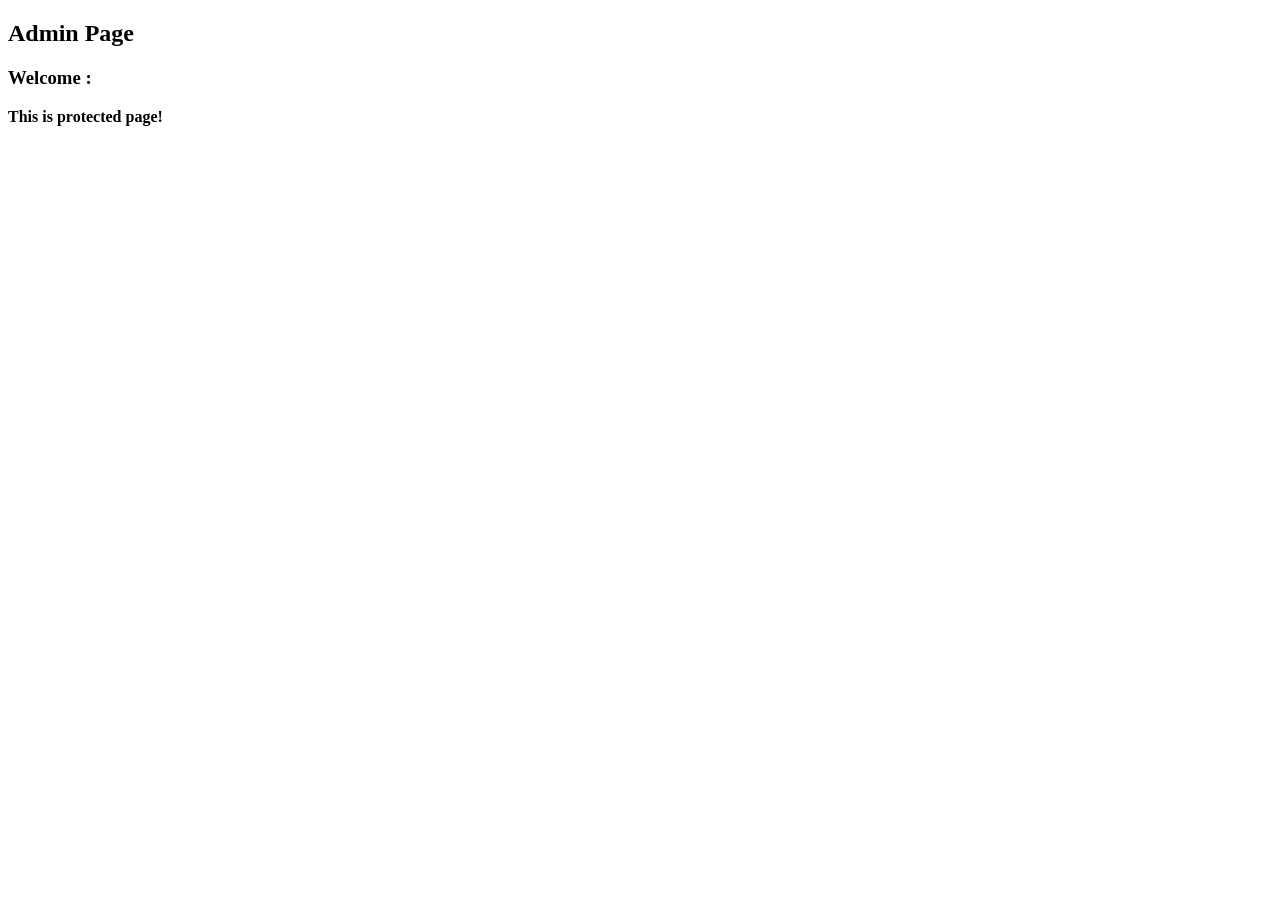
<file: CrudStaff/src/main/resources/templates/adminPage.html>
<!DOCTYPE HTML>
<html xmlns:th="http://www.thymeleaf.org">
   <head>
      <title th:utext="${title}"></title>
   </head>
   <body>
      <!-- Include _menu.html -->
      <th:block th:include="/_menu"></th:block>
       
      <h2>Admin Page</h2>
      <h3>Welcome :
         <span th:utext="${#request.userPrincipal.name}"></span>
      </h3>
      <b>This is protected page!</b>  
       
      <br/><br/>
       
      <div th:if="${userInfo != null}" th:utext="${userInfo}"></div>
       
   </body>
    
</html>
</file>
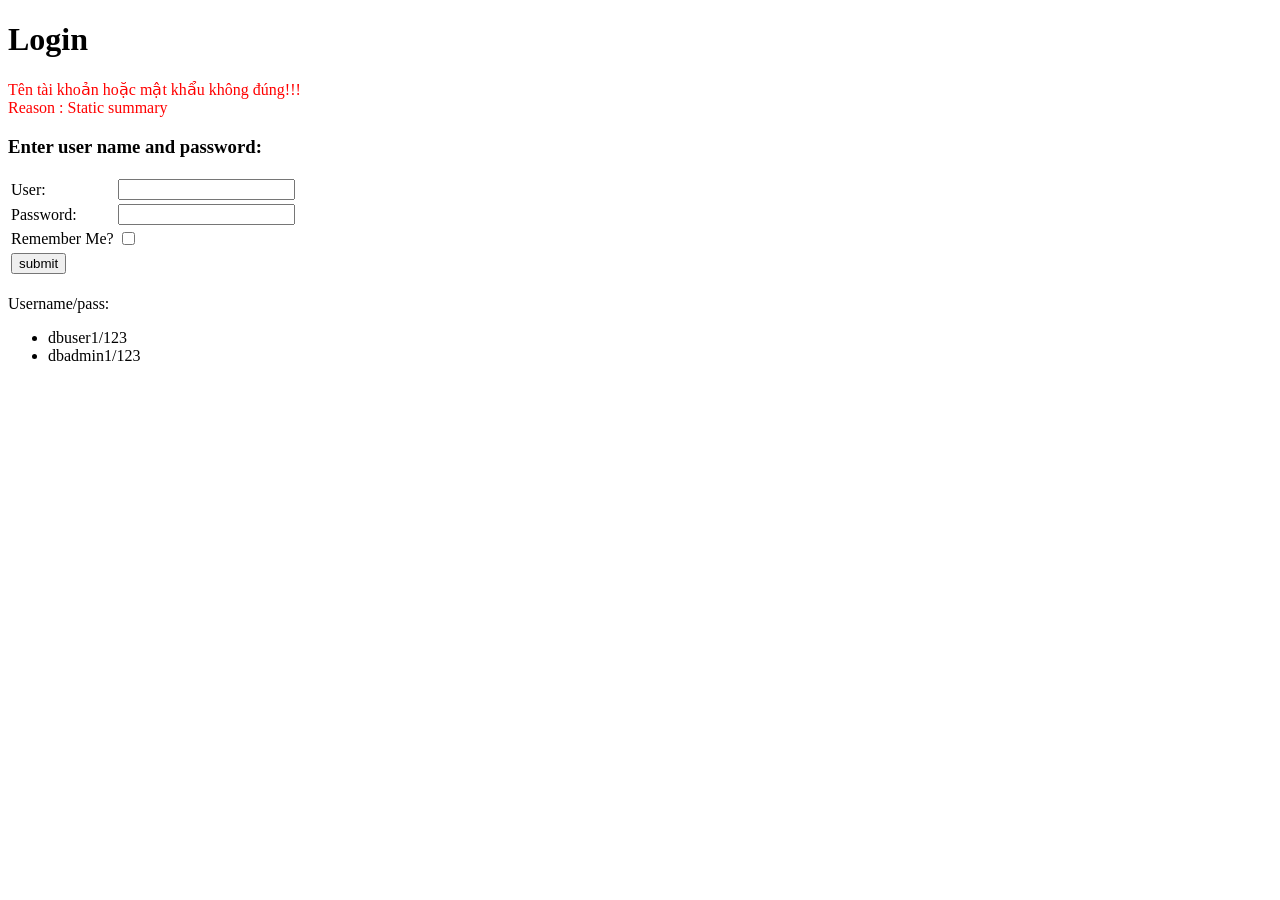
<file: CrudStaff/src/main/resources/templates/loginPage.html>
<!DOCTYPE HTML>
<html xmlns:th="http://www.thymeleaf.org">
   <head>
      <title>Login</title>
   </head>
   <body>
      <!-- Include _menu.html -->
      <th:block th:include="/_menu"></th:block>
       
      <h1>Login</h1>
       
      <!-- /login?error=true -->
      <div th:if="${#request.getParameter('error') == 'true'}"
            style="color:red;margin:10px 0px;">
         Tên tài khoản hoặc mật khẩu không đúng!!!<br />
         Reason :
         <span th:if="${#session!= null and #session.getAttribute('SPRING_SECURITY_LAST_EXCEPTION') != null}"
            th:utext="${#session.getAttribute('SPRING_SECURITY_LAST_EXCEPTION').message}">
                Static summary
         </span>
            
      </div>
      
      <h3>Enter user name and password:</h3>
      <form name='f' th:action="@{/j_spring_security_check}" method='POST'>
         <table>
            <tr>
               <td>User:</td>
               <td><input type='text' name='username' value=''></td>
            </tr>
            <tr>
               <td>Password:</td>
               <td><input type='password' name='password' /></td>
            </tr>
            <tr>
               <td>Remember Me?</td>
               <td><input type="checkbox" name="remember-me" /></td>
            </tr>            
            <tr>
               <td><input name="submit" type="submit" value="submit" /></td>
            </tr>
         </table>
      </form>
       
      <br>
      Username/pass:
      <ul>
        <li>dbuser1/123</li>
        <li>dbadmin1/123</li>
      </ul>  
       
   </body>
    
</html>
</file>
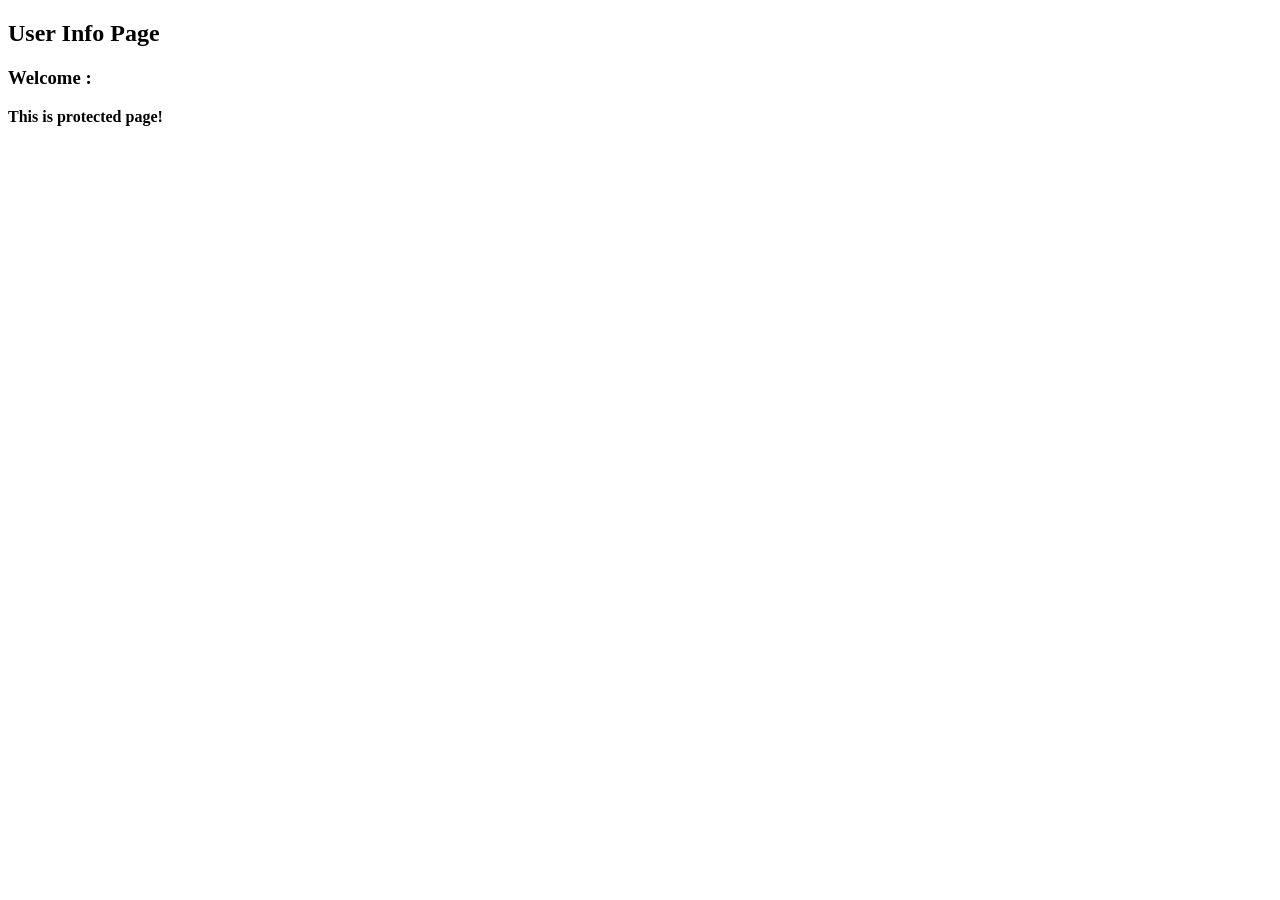
<file: CrudStaff/src/main/resources/templates/userInfoPage.html>
<!DOCTYPE HTML>
<html xmlns:th="http://www.thymeleaf.org">
   <head>
      <title>User Info</title>
   </head>
   <body>
      <!-- Include _menu.html -->
      <th:block th:include="/_menu"></th:block>
       
       
      <h2>User Info Page</h2>
      <h3>Welcome : <span th:utext="${#request.userPrincipal.name}"></span></h3>
      <b>This is protected page!</b>  
       
      <br/><br/>
       
      <div th:if="${userInfo != null}" th:utext="${userInfo}"></div>
       
   </body>
    
</html>
</file>
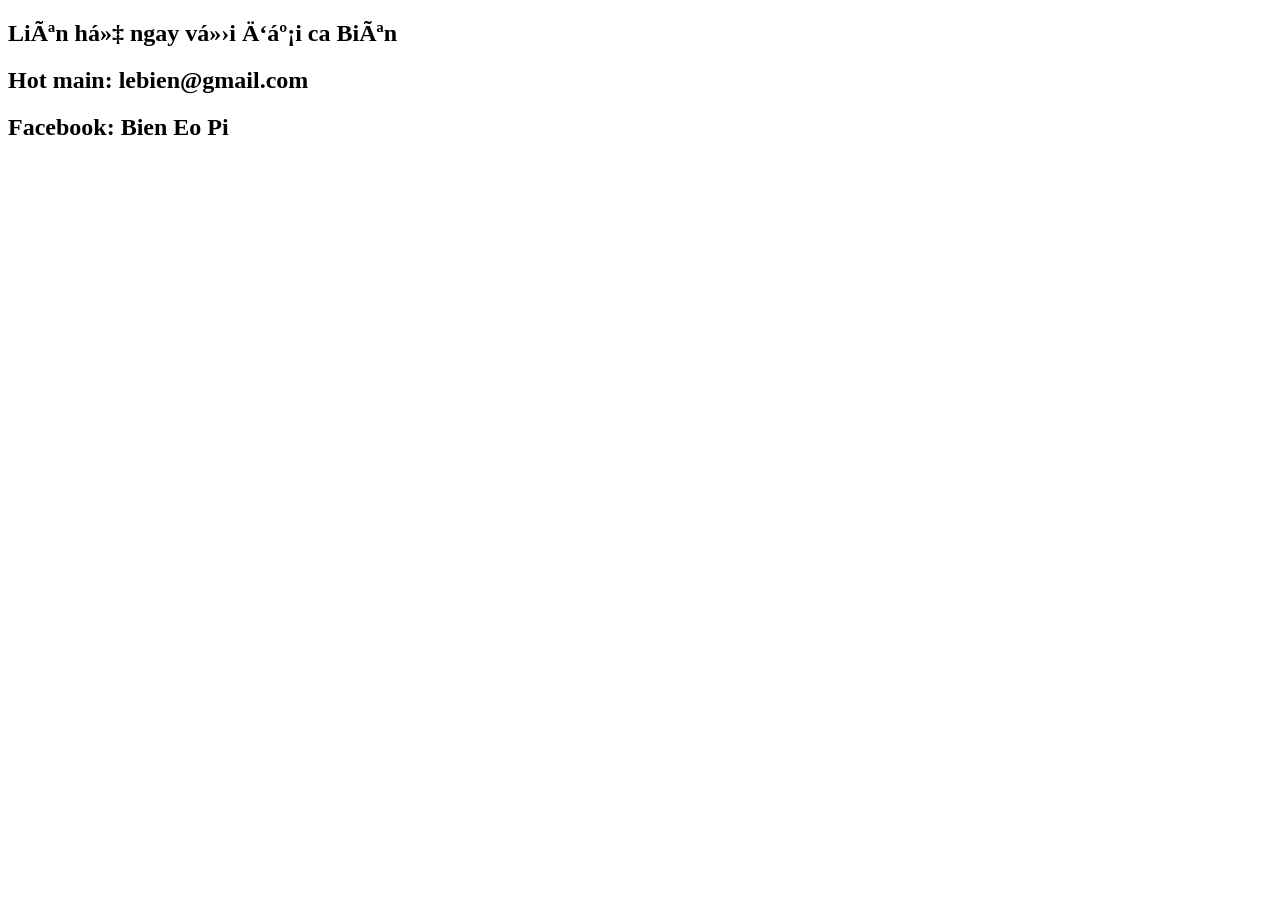
<file: CrudStaff/src/main/resources/templates/layout/contact.html>
<!DOCTYPE html>
<html xmlns:th="http://www.thymeleaf.org"
	xmlns:layout="http://www.ultraq.net.nz/thymeleaf/layout"
	layout:decorate="~{layout/index}">
<head>
<meta charset="ISO-8859-1">
<title>Insert title here</title>
</head>
<body>
	<article layout:fragment="content">
		<h2>Liên hệ ngay với đại ca Biên</h2>
		<h2>Hot main: lebien@gmail.com</h2>
		<h2>Facebook: Bien Eo Pi</h2>
		
	</article>
</body>
</html>
</file>
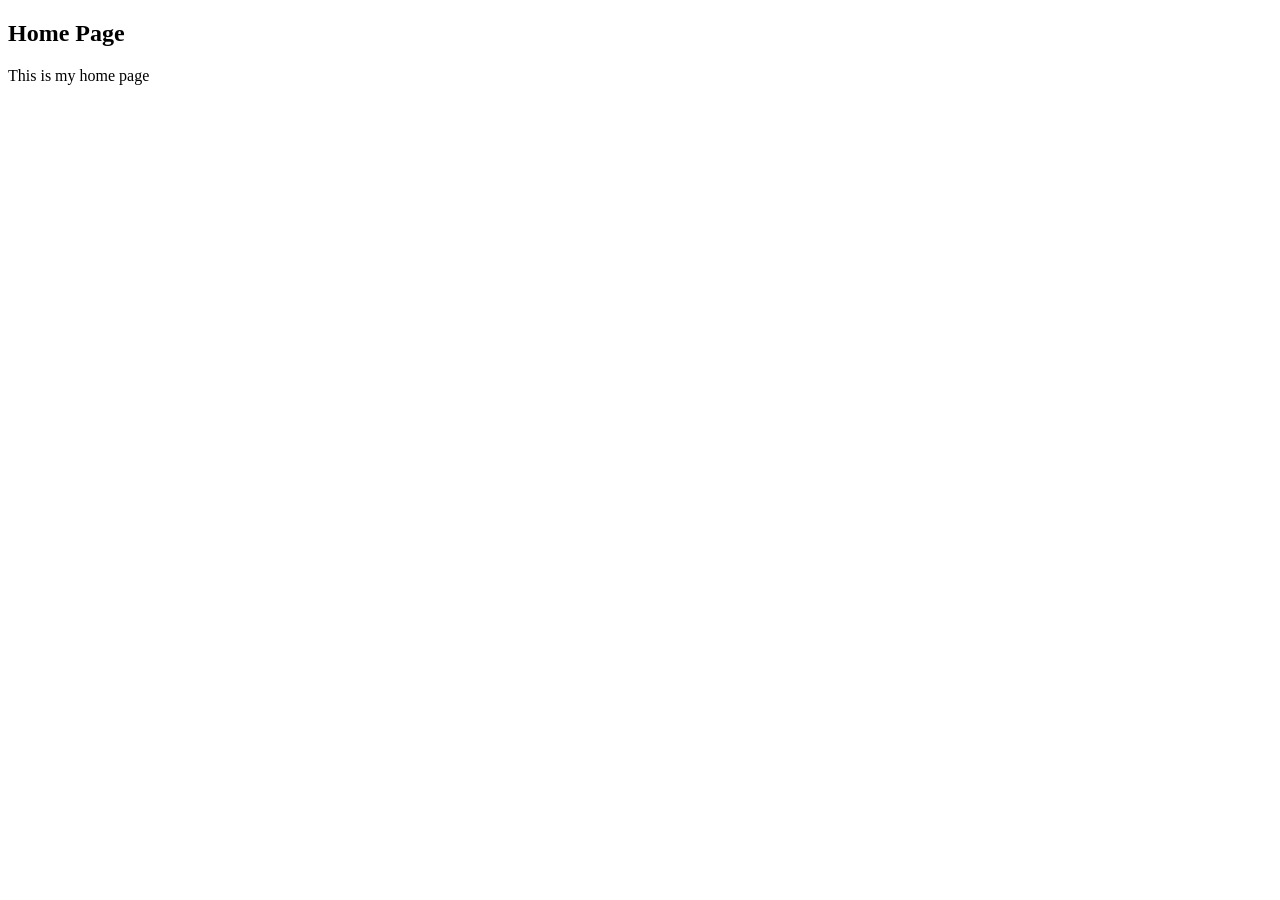
<file: CrudStaff/src/main/resources/templates/layout/home.html>
<!DOCTYPE html>
<html xmlns:th="http://www.thymeleaf.org"
	xmlns:layout="http://www.ultraq.net.nz/thymeleaf/layout"
	layout:decorate="~{layout/index}">
	
<head>
<meta charset="ISO-8859-1">
<title>Insert title here</title>
</head>
<body>
	<article layout:fragment="content">
		<h2>Home Page</h2>
		<p>This is my home page</p>
	</article>

</body>
</html>
</file>
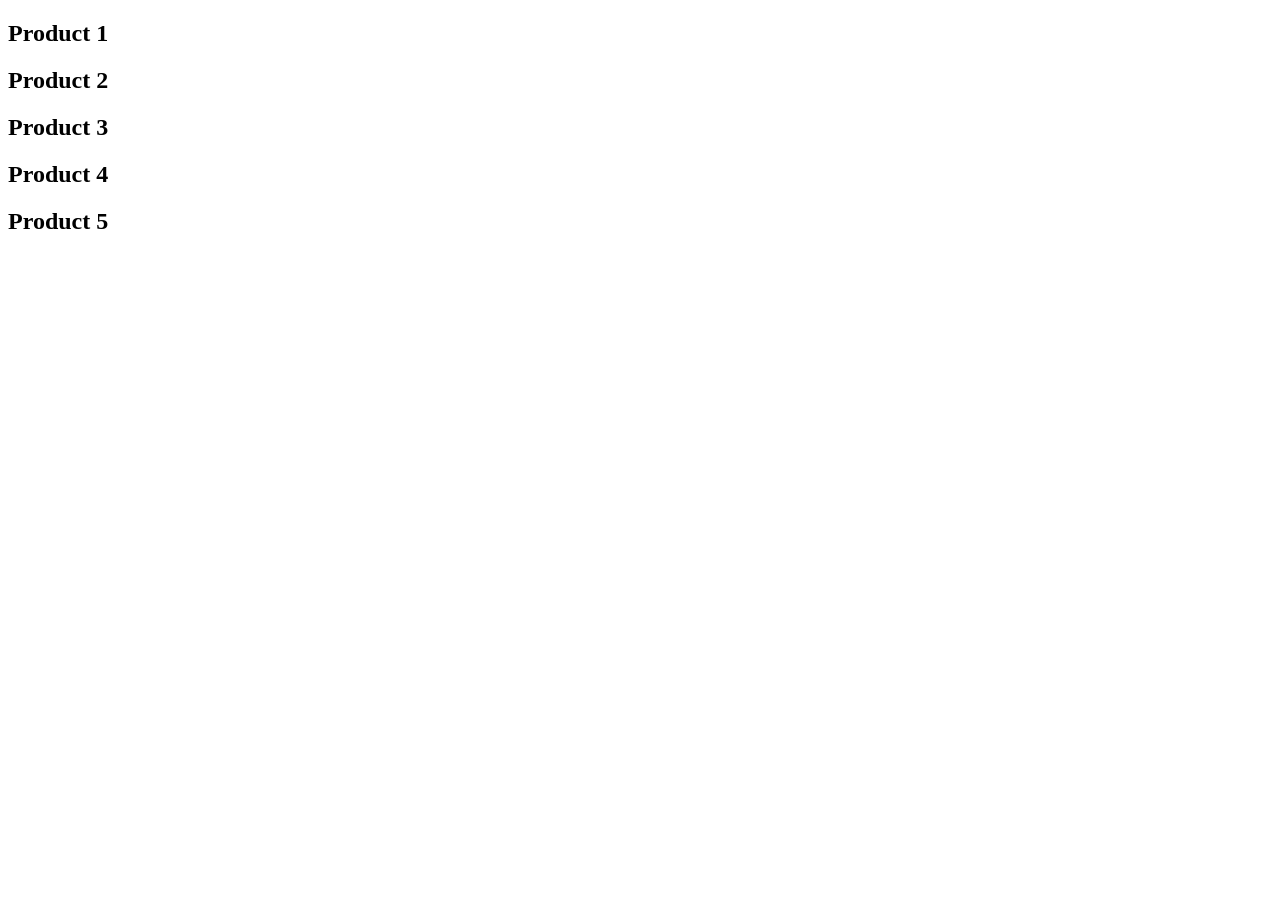
<file: CrudStaff/src/main/resources/templates/layout/product.html>
<!DOCTYPE html>
<html xmlns:th="http://www.thymeleaf.org"
	xmlns:layout="http://www.ultraq.net.nz/thymeleaf/layout"
	layout:decorate="~{layout/index}">
<head>
<meta charset="ISO-8859-1">
<title>Insert title here</title>
</head>
<body>
	<article layout:fragment="content">
		<h2>Product 1</h2>
		<h2>Product 2</h2>
		<h2>Product 3</h2>
		<h2>Product 4</h2>
		<h2>Product 5</h2>
	</article>

</body>
</html>
</file>
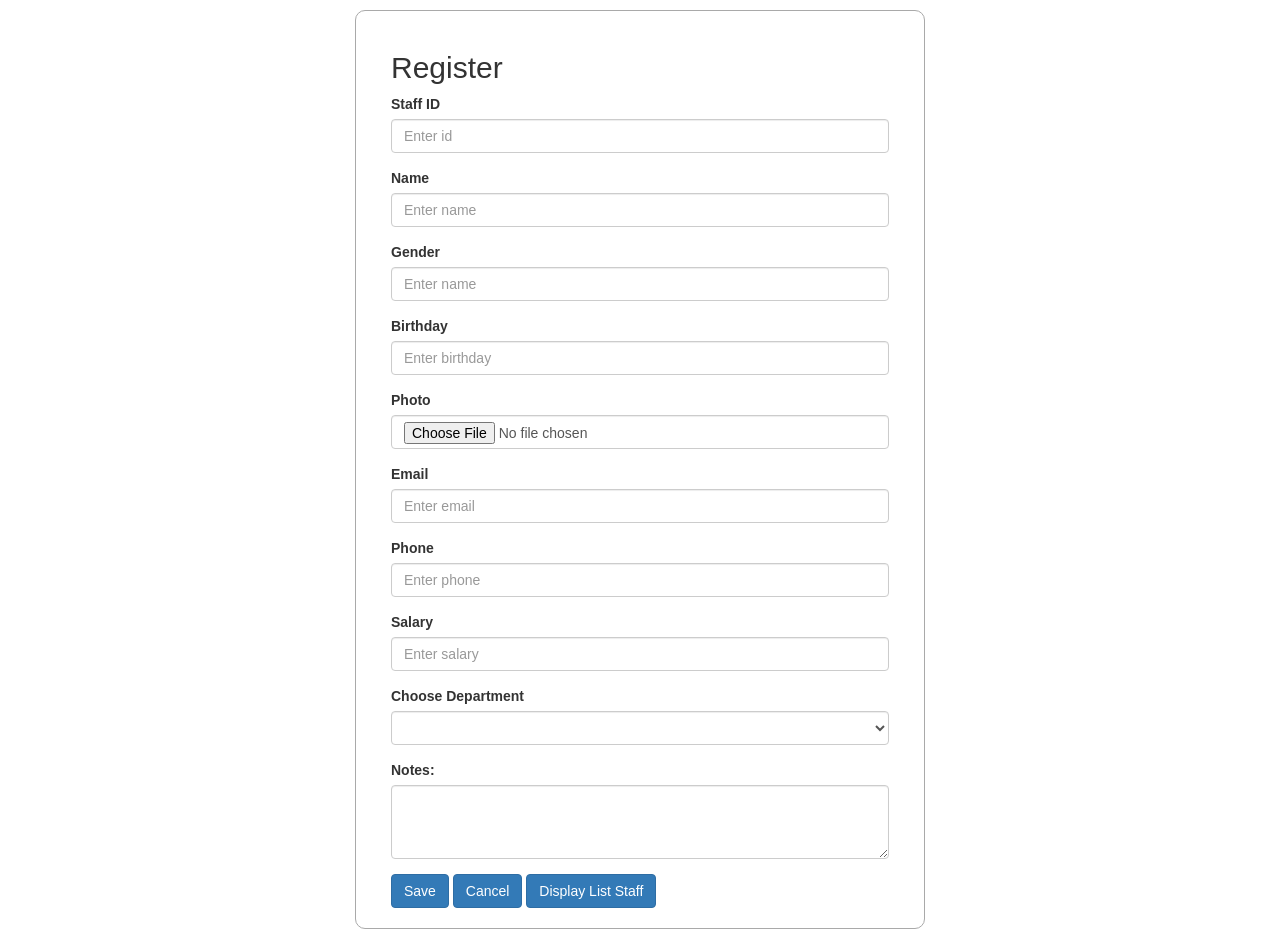
<file: CrudStaff/src/main/resources/templates/staff/addOrEdit.html>
<!DOCTYPE html>
<html xmlns:th="http://www.thymeleaf.org">

<head>
<meta http-equiv="Content-Type" content="text/html; charset=UTF-8">

<link rel="stylesheet"
	href="https://maxcdn.bootstrapcdn.com/bootstrap/3.4.0/css/bootstrap.min.css">
<script
	src="https://ajax.googleapis.com/ajax/libs/jquery/3.4.1/jquery.min.js"></script>
<script
	src="https://maxcdn.bootstrapcdn.com/bootstrap/3.4.0/js/bootstrap.min.js"></script>
<title>staff</title>
</head>
<body>
	<div class="container" style="margin-top: 10px;">
		<div class="row"
			style="border: 1px darkgrey solid; border-radius: 10px; width: 50%; margin: 0 auto; padding: 20px;">
			<div class="col-sm-12">

				<h2 class="myclass">Register</h2>
				<form th:action="@{/staff/save}" method="post"
					enctype="multipart/form-data" th:object="${StaffDTO}">
					<div class="form-group">
						<label>Staff ID</label> <input type="text" th:field="*{id}" class="form-control" name="id" placeholder="Enter id" id="id" value="">
					</div>
					<div class="form-group">
						<label>Name</label> <input type="text" th:field="*{name}" class="form-control" name="name" placeholder="Enter name" id="name" value="">
					</div>
					<div class="form-group">
						<label>Gender</label>
						<input type="text" th:field="*{gender}" class="form-control" name="name" placeholder="Enter name" id="name" value="">
					</div>
					<div class="form-group">
						<label>Birthday</label> <input type="text"
							class="form-control" name="birthday"
							placeholder="Enter birthday" id="birthday" value="">
					</div>
					<div class="form-group">
						<label>Photo</label> <input type="file" th:field="*{photo}" class="form-control" name="photo" placeholder="Enter photo" id="photo">
					</div>
					<div class="form-group">
						<label>Email</label> <input type="text" th:field="*{email}" class="form-control" name="email" placeholder="Enter email" id="email" value="">
					</div>
					<div class="form-group">
						<label>Phone</label> <input type="tel" th:field="*{phone}" class="form-control" name="phone" placeholder="Enter phone" id="phone" value="">
					</div>
					<div class="form-group">
						<label>Salary</label> <input type="number"  th:field="*{salary}" class="form-control" name="salary" placeholder="Enter salary" id="salary" value="">
					</div>
					<div class="form-group">
						<label>Choose Department</label>
						<select class="form-control" th:field="*{departId}" id="departId" name="departId">
							<option th:each="depart : ${listDepart}"
								th:value="${depart.id}"
								th:text="${depart.name}"> 
							</option>	
						</select>
					</div>
					<div class="form-group">
						<label for="comment">Notes:</label>
						<textarea class="form-control" rows="3" th:field="*{note}"  id="notes" name="notes"></textarea>
					</div>
					<button type="submit" class="btn btn-primary">Save</button>
					<button type="reset" class="btn btn-primary">Cancel</button>
					<a class="btn btn-primary" href="/staff/list">Display List Staff</a>
				</form>
			</div>
		</div>
	</div>
</body>
</html>
</file>
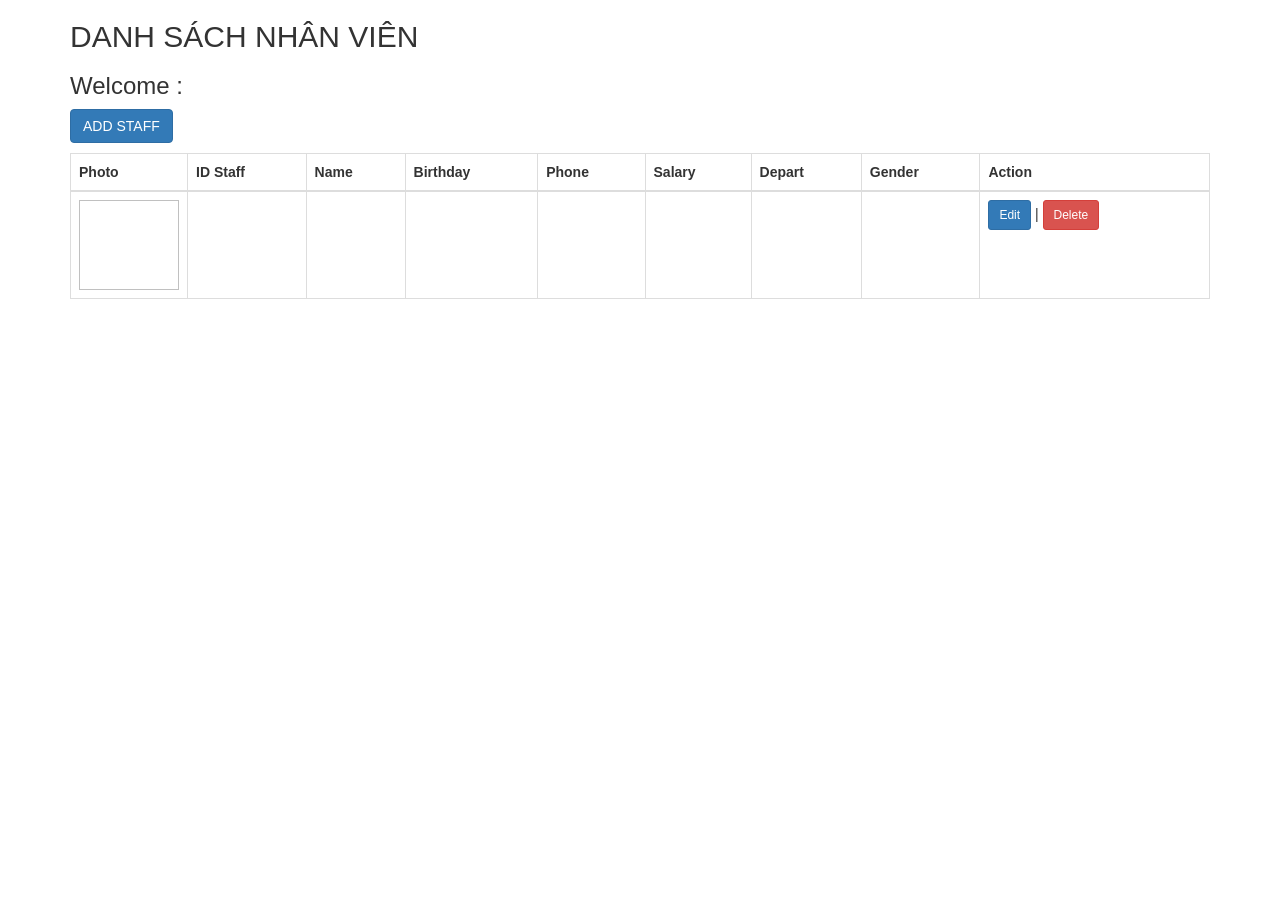
<file: CrudStaff/src/main/resources/templates/staff/view.html>
<!DOCTYPE html>
<html xmlns:th="http://www.thymeleaf.org">
<head>
<meta http-equiv="Content-Type" content="text/html; charset=UTF-8">
<title>List Page</title>
<link rel="stylesheet"
	href="https://maxcdn.bootstrapcdn.com/bootstrap/3.4.0/css/bootstrap.min.css">
<script
	src="https://ajax.googleapis.com/ajax/libs/jquery/3.4.1/jquery.min.js"></script>
<script
	src="https://maxcdn.bootstrapcdn.com/bootstrap/3.4.0/js/bootstrap.min.js"></script>
</head>
<body>

	<div class="container">
		<h2>DANH SÁCH NHÂN VIÊN</h2>
		<h3>Welcome :
         <span th:utext="${#request.userPrincipal.name}"></span>
      </h3>
		<p>
			<a class="btn btn-primary" th:href="@{/staff/add}">ADD STAFF</a>
		</p>
		<table class="table table-bordered" >
			<thead>
				<tr>
					<th>Photo</th>
					<th>ID Staff</th>
					<th>Name</th>
					<th>Birthday</th>
					<th>Phone</th>
					<th>Salary</th>
					<th>Depart</th>
					<th>Gender</th>
					<th>Action</th>
				</tr>
			</thead>
			<tbody>
				<tr th:each="item: ${list}">
					<td width="100" >
						<img alt="" th:src="@{'/getimage/' + ${item.photo}}" width="100" height="90">
					</td>
					<td th:text="${item.id}"></td>
					<td th:text="${item.name}"></td>
					<td th:text="${item.birthday}"></td>
					<td th:text="${item.phone}"></td>
					<td th:text="${item.salary}"></td>
					<td th:text="${item.depart.name}"></td>
					<td th:text="${item.gender}"></td>
					<td><a class="btn btn-primary btn-sm"
						th:href="@{'/staff/edit/' + ${item.id}}">Edit</a> | <a
						class="btn btn-danger btn-sm" th:href="@{'/staff/delete/' + ${item.id}}">Delete</a></td>
				</tr>
				
			</tbody>
		</table>
	</div>
</body>
</html>
</file>
